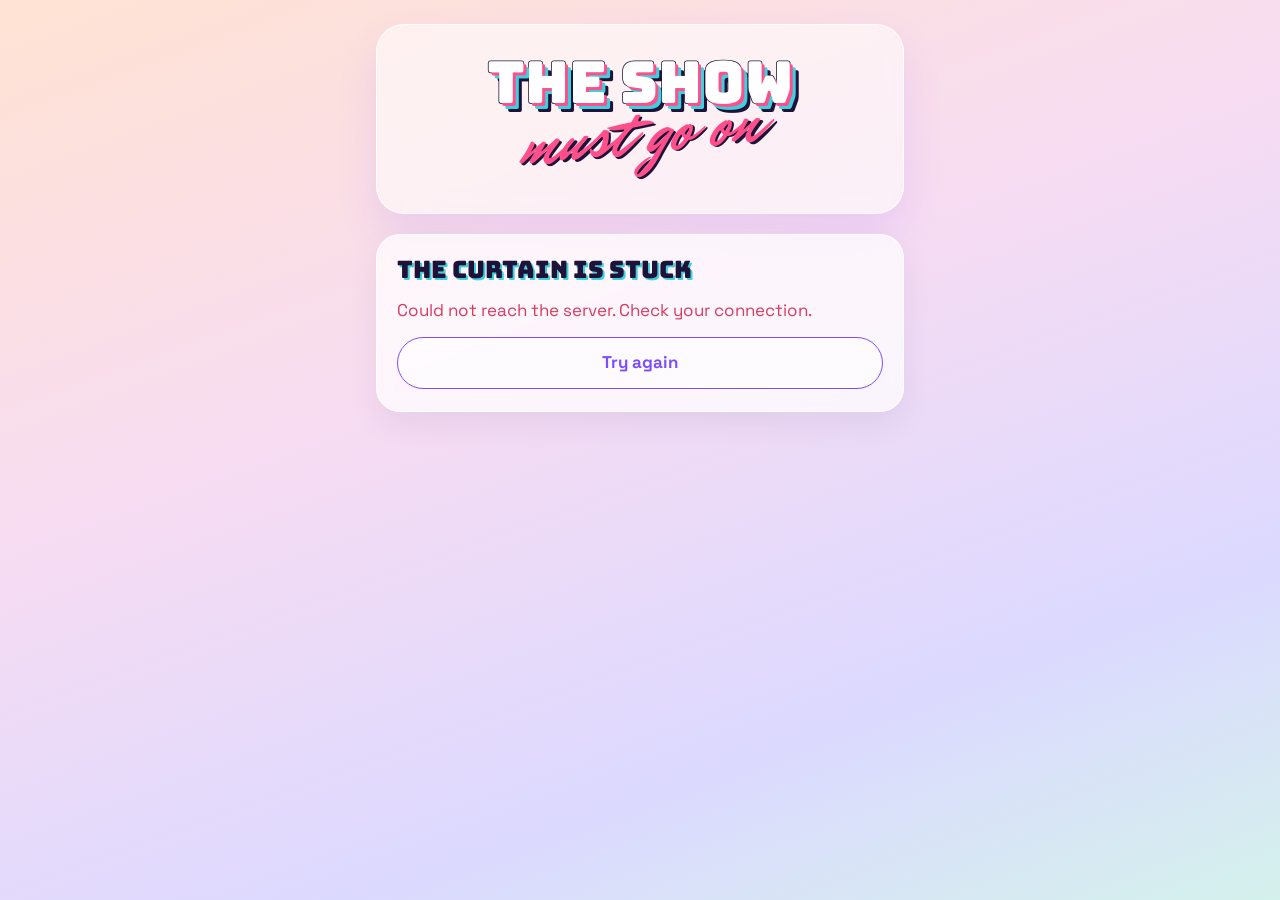
<file: index.html>
<!doctype html>
<html lang="en">
<head>
  <meta charset="utf-8">
  <meta name="viewport" content="width=device-width, initial-scale=1, viewport-fit=cover">
  <meta name="robots" content="noindex">
  <title>The Show Must Go On</title>
  <link rel="preconnect" href="https://fonts.googleapis.com">
  <link rel="preconnect" href="https://fonts.gstatic.com" crossorigin>
  <link rel="stylesheet" href="https://fonts.googleapis.com/css2?family=Bungee&family=Mr+Dafoe&family=Space+Grotesk:wght@400;600;700&display=swap">
  <link rel="stylesheet" href="style.css?v=5">
</head>
<body>
  <div class="wrap">
    <header class="marquee" id="marquee">
      <h1 id="title" class="logo">The Show<span class="script">must go on</span></h1>
      <div class="when" id="when"></div>
      <div class="where" id="where"></div>
    </header>
    <main id="app"><section class="card"><p class="muted">Raising the curtain…</p></section></main>
  </div>
  <div class="toast" id="toast" hidden></div>
  <script src="config.js?v=5"></script>
  <script src="api.js?v=5"></script>
  <script src="app.js?v=5"></script>
</body>
</html>
</file>
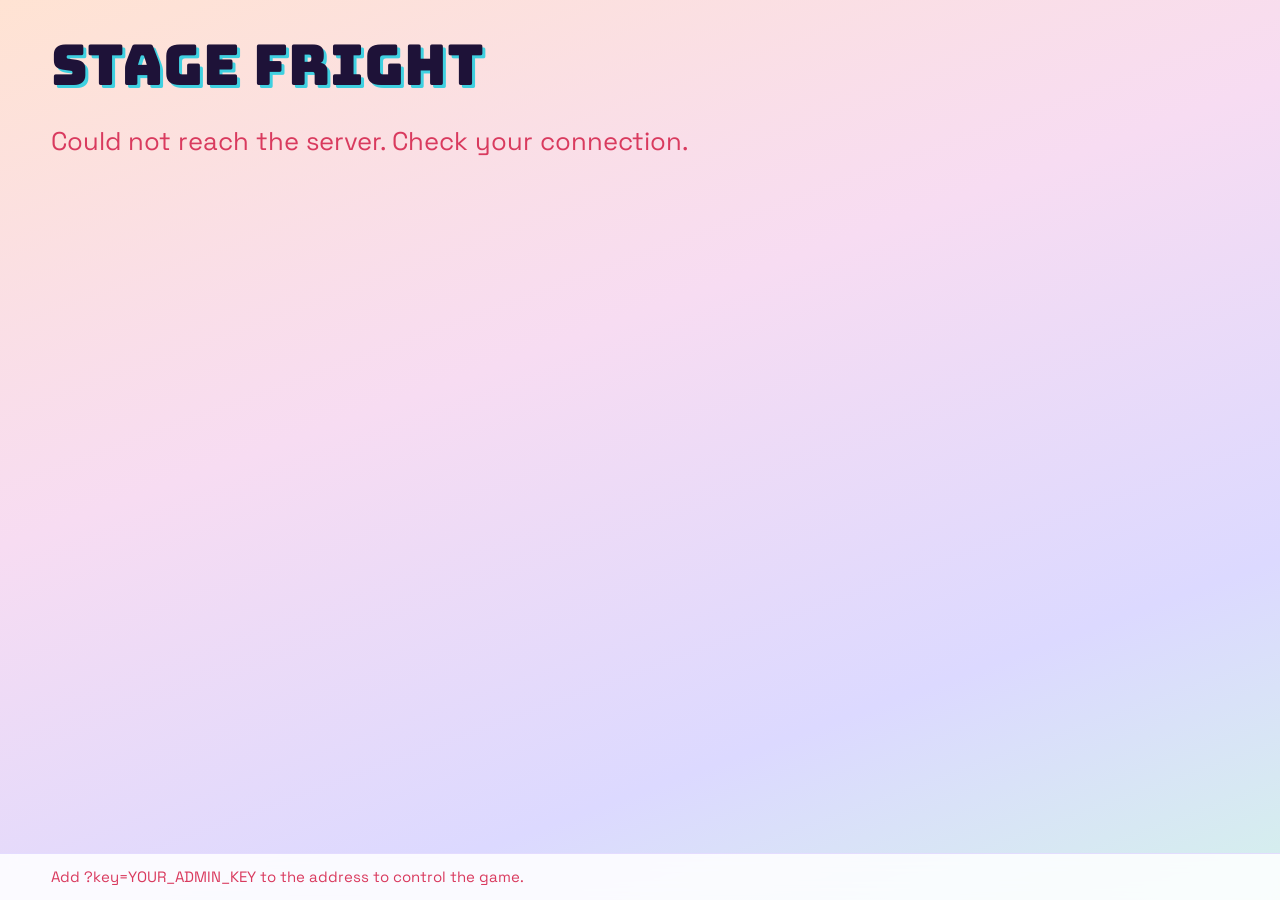
<file: tv.html>
<!doctype html>
<html lang="en">
<head>
  <meta charset="utf-8">
  <meta name="viewport" content="width=device-width, initial-scale=1">
  <meta name="robots" content="noindex">
  <title>The Show Must Go On · Stage</title>
  <link rel="preconnect" href="https://fonts.googleapis.com">
  <link rel="preconnect" href="https://fonts.gstatic.com" crossorigin>
  <link rel="stylesheet" href="https://fonts.googleapis.com/css2?family=Bungee&family=Mr+Dafoe&family=Space+Grotesk:wght@400;600;700&display=swap">
  <link rel="stylesheet" href="style.css?v=5">
  <style>
    body { overflow-x: hidden; }
    .stage {
      min-height: 100vh;
      padding: 4vh 4vw 120px;
      display: grid;
      align-content: start;
      gap: 3vh;
    }
    .stage h2 {
      font-family: var(--font-display);
      font-weight: 400;
      text-transform: uppercase;
      color: var(--ink);
      margin: 0;
      line-height: 1.05;
      text-wrap: balance;
      font-size: clamp(30px, 4.4vw, 70px);
      text-shadow: 3px 3px 0 var(--cyan);
    }
    .stage .logo { font-size: clamp(56px, 8.5vw, 140px); margin-bottom: 0.45em; }
    .stage .logo.small-logo { font-size: clamp(40px, 5.6vw, 92px); }
    .stage .eyebrow { font-size: clamp(14px, 1.3vw, 22px); }
    .lead { font-size: clamp(18px, 2vw, 32px); margin: 0; }
    .panel {
      background: var(--card);
      border: 1px solid rgba(255, 255, 255, 0.95);
      border-radius: 28px;
      box-shadow: 0 20px 40px rgba(124, 77, 255, 0.12);
      backdrop-filter: blur(8px);
      padding: 2.4vw;
    }
    .lobby { display: grid; grid-template-columns: 1fr auto; gap: 4vw; align-items: center; }
    .qr { background: #fff; padding: 18px; border-radius: 22px; width: clamp(200px, 26vw, 420px); box-shadow: 8px 8px 0 var(--pink), 16px 16px 0 var(--cyan); }
    .qr svg { display: block; width: 100%; height: auto; }
    .url { font-size: clamp(14px, 1.4vw, 22px); color: var(--muted); word-break: break-all; margin-top: 18px; }
    .opts { display: grid; grid-template-columns: repeat(3, minmax(0, 1fr)); gap: 2vw; }
    .opt {
      border: 2px solid rgba(124, 77, 255, 0.15);
      border-radius: 24px;
      padding: 2.4vw;
      background: rgba(255, 255, 255, 0.85);
      display: grid; gap: 1.2vw; align-content: start;
      font-size: clamp(18px, 1.9vw, 34px);
      transition: opacity 0.5s, border-color 0.5s, transform 0.5s;
    }
    .opt .letter { font-family: var(--font-display); color: var(--pink); text-shadow: 3px 3px 0 var(--cyan); font-size: 1.8em; line-height: 1; }
    .opt .who { font-size: 0.62em; color: var(--muted); }
    .opt.correct { border: 3px solid var(--ok); background: #e3f8f1; transform: scale(1.03); box-shadow: 6px 6px 0 var(--ok); }
    .opt.dim { opacity: 0.4; }
    .chips { display: flex; flex-wrap: wrap; gap: 10px; }
    .chip { border: 1.5px solid var(--line); background: rgba(255, 255, 255, 0.5); border-radius: 999px; padding: 6px 14px; font-size: clamp(14px, 1.2vw, 20px); color: var(--muted); }
    .chip.on { border-color: var(--violet); background: #fff; color: var(--ink); font-weight: 700; }
    .verdict { font-size: clamp(22px, 2.6vw, 44px); font-weight: 700; margin: 0; }
    .split { display: grid; grid-template-columns: minmax(0, 1fr) minmax(260px, 28vw); gap: 3vw; align-items: start; }
    .board { font-size: clamp(16px, 1.6vw, 28px); }
    .podium { display: grid; grid-template-columns: repeat(3, minmax(0, 1fr)); gap: 2vw; align-items: end; text-align: center; }
    .podium .step {
      border-radius: 24px 24px 0 0; padding: 2vw 1vw;
      background: rgba(255, 255, 255, 0.8);
      border: 2px solid var(--ink);
      box-shadow: 6px 6px 0 var(--cyan);
    }
    .podium .p1 { min-height: 34vh; box-shadow: 6px 6px 0 var(--pink), 12px 12px 0 var(--cyan); }
    .podium .p2 { min-height: 25vh; } .podium .p3 { min-height: 18vh; }
    .podium .step .nm { font-family: var(--font-display); font-size: clamp(22px, 3vw, 54px); color: var(--ink); text-transform: uppercase; }
    .podium .step .pt { font-size: clamp(16px, 1.8vw, 30px); color: var(--violet); font-weight: 700; }
    .rest { display: grid; grid-template-columns: repeat(auto-fill, minmax(260px, 1fr)); gap: 6px 3vw; font-size: clamp(16px, 1.5vw, 26px); }
    .rest div { display: flex; justify-content: space-between; border-bottom: 1px solid var(--line); padding: 4px 0; }
    .rest strong { color: var(--violet); }
    .controls {
      position: fixed; left: 0; right: 0; bottom: 0;
      display: flex; flex-wrap: wrap; gap: 10px; align-items: center;
      padding: 12px 4vw;
      background: rgba(255, 255, 255, 0.85);
      backdrop-filter: blur(8px);
      border-top: 1px solid var(--line);
      font-size: 15px;
      z-index: 5;
    }
    .controls .btn { padding: 8px 16px; }
    .controls .spacer { flex: 1; }
    .controls.hidden-bar { opacity: 0; }
    .controls.hidden-bar:hover { opacity: 1; }
    @media (max-width: 800px) {
      .lobby, .split { grid-template-columns: 1fr; }
      .opts { grid-template-columns: 1fr; }
    }
  </style>
</head>
<body>
  <main class="stage" id="stage"><p class="lead muted">Setting the stage…</p></main>
  <nav class="controls" id="controls" aria-label="Host controls"></nav>
  <div class="toast" id="toast" hidden></div>
  <script src="config.js?v=5"></script>
  <script src="api.js?v=5"></script>
  <script src="qrcode.js?v=5"></script>
  <script src="tv.js?v=5"></script>
</body>
</html>
</file>
<file: style.css>
/* Neon Chrome: an 80s sunrise. Pastel gradient sky, glassy cards,
   blocky caps with stacked pink/cyan shadows and a brush-script accent. */
:root {
  --ink: #1e1238;
  --muted: #675a83;
  --pink: #ff4f8b;
  --cyan: #3fd0e0;
  --violet: #7c4dff;
  --card: rgba(255, 255, 255, 0.72);
  --card-solid: #ffffff;
  --line: rgba(124, 77, 255, 0.18);
  --ok: #14a37f;
  --bad: #d93a5e;
  --sky: linear-gradient(160deg, #ffe3d3 0%, #f7dcf2 40%, #dcd9ff 75%, #d4f1ec 100%);
  --font-display: 'Bungee', 'Arial Black', sans-serif;
  --font-script: 'Mr Dafoe', 'Brush Script MT', cursive;
  --font-body: 'Space Grotesk', system-ui, -apple-system, 'Segoe UI', sans-serif;
  color-scheme: light;
}

* { box-sizing: border-box; }
html, body { margin: 0; }

body {
  min-height: 100vh;
  background: var(--sky) fixed, #f7dcf2;
  color: var(--ink);
  font-family: var(--font-body);
  font-size: 17px;
  line-height: 1.5;
}

button { font: inherit; color: inherit; cursor: pointer; }
button:focus-visible, a:focus-visible { outline: 3px solid var(--violet); outline-offset: 2px; }

.wrap {
  max-width: 560px;
  margin: 0 auto;
  padding-block: 24px 64px;
  padding-left: max(16px, env(safe-area-inset-left, 0px));
  padding-right: max(16px, env(safe-area-inset-right, 0px));
  display: grid;
  gap: 20px;
}

/* ---------- logo */
.logo {
  font-family: var(--font-display);
  font-weight: 400;
  text-transform: uppercase;
  color: #fff;
  -webkit-text-stroke: 1.5px var(--ink);
  paint-order: stroke fill;
  text-shadow: 3px 3px 0 var(--pink), 6px 6px 0 var(--cyan), 9px 9px 0 var(--ink);
  line-height: 0.95;
  margin: 0;
  text-wrap: balance;
}
.logo .script {
  display: block;
  font-family: var(--font-script);
  text-transform: none;
  font-size: 1.15em;
  color: var(--pink);
  -webkit-text-stroke: 0;
  text-shadow: 2px 2px 0 var(--ink);
  margin-top: -0.12em;
  transform: rotate(-6deg);
}

.marquee {
  text-align: center;
  padding: 30px 18px 22px;
  border-radius: 28px;
  background: rgba(255, 255, 255, 0.55);
  border: 1px solid rgba(255, 255, 255, 0.9);
  box-shadow: 0 20px 40px rgba(124, 77, 255, 0.12);
  backdrop-filter: blur(10px);
  display: grid;
  gap: 6px;
}
.marquee .logo { font-size: clamp(40px, 12vw, 58px); margin-bottom: 14px; }
.marquee .when { font-weight: 700; text-transform: uppercase; letter-spacing: 0.1em; font-size: 14px; }
.marquee .where { color: var(--muted); font-size: 15px; }

#app { display: grid; gap: 20px; min-width: 0; }

/* ---------- cards */
.card {
  background: var(--card);
  border: 1px solid rgba(255, 255, 255, 0.95);
  border-radius: 24px;
  box-shadow: 0 12px 30px rgba(60, 40, 120, 0.08);
  backdrop-filter: blur(8px);
  padding: 22px 20px;
  display: grid;
  gap: 14px;
}
.card h2 {
  font-family: var(--font-display);
  font-weight: 400;
  text-transform: uppercase;
  font-size: 24px;
  line-height: 1.1;
  margin: 0;
  color: var(--ink);
  text-shadow: 2px 2px 0 var(--cyan);
  text-wrap: balance;
}
.card p { margin: 0; }
.eyebrow {
  text-transform: uppercase;
  letter-spacing: 0.14em;
  font-size: 12px;
  font-weight: 700;
  color: var(--pink);
  margin: 0;
}
.muted { color: var(--muted); }
.small { font-size: 14px; }

/* ---------- buttons */
.btn {
  border: 1.5px solid var(--violet);
  color: var(--violet);
  background: rgba(255, 255, 255, 0.6);
  border-radius: 999px;
  padding: 12px 20px;
  font-weight: 700;
  text-align: center;
  transition: background 0.15s, transform 0.15s;
}
.btn:hover { background: #fff; }
.btn.primary {
  border: 0;
  color: #fff;
  background: linear-gradient(135deg, var(--pink), var(--violet));
  font-family: var(--font-display);
  font-weight: 400;
  letter-spacing: 0.03em;
  box-shadow: 3px 3px 0 var(--cyan);
}
.btn.primary:hover { transform: translate(-1px, -1px); box-shadow: 4px 4px 0 var(--cyan); }
.btn:disabled { opacity: 0.55; cursor: default; }
.linkish {
  background: none; border: 0; padding: 0;
  color: var(--muted); text-decoration: underline; font-size: 14px;
  justify-self: start;
}

.names {
  display: grid;
  grid-template-columns: repeat(auto-fill, minmax(140px, 1fr));
  gap: 10px;
}
.names .btn { border-radius: 16px; color: var(--ink); }
.names .btn.answered {
  display: grid; gap: 0;
  padding-block: 8px;
  color: var(--muted);
  border: 1.5px dashed rgba(124, 77, 255, 0.3);
  background: rgba(255, 255, 255, 0.35);
  font-weight: 600;
}
.names .btn.answered .tag {
  font-size: 12px;
  font-weight: 700;
  letter-spacing: 0.06em;
  text-transform: uppercase;
  color: var(--ok);
}
.names .btn.answered .tag.no { color: var(--muted); }

.choices { display: grid; gap: 10px; }
.choice, .vote-option {
  text-align: left;
  border: 1.5px solid rgba(124, 77, 255, 0.15);
  border-radius: 18px;
  background: rgba(255, 255, 255, 0.85);
  padding: 14px 16px;
}
.choice { display: grid; gap: 2px; }
.choice strong { font-size: 16px; }
.choice span { color: var(--muted); font-size: 14px; }
.choice.selected, .vote-option.selected { border-color: var(--violet); background: #f1ebff; }

/* ---------- missions */
.missions { position: relative; }
.missions .content { display: grid; gap: 14px; transition: filter 0.3s; }
.missions.hidden .content { filter: blur(9px); user-select: none; pointer-events: none; }
.missions .cover {
  position: absolute; inset: 0;
  display: grid; place-items: center;
  background: rgba(255, 255, 255, 0.25);
  border-radius: 24px;
}
.real {
  background: linear-gradient(135deg, #f1ebff, #ffe9ef);
  border: 2px solid var(--ink);
  box-shadow: 4px 4px 0 var(--pink);
  border-radius: 18px;
  padding: 14px 16px;
  font-size: 19px;
  font-weight: 700;
}
.decoy {
  border: 1.5px dashed rgba(124, 77, 255, 0.35);
  border-radius: 14px;
  padding: 10px 14px;
  background: rgba(255, 255, 255, 0.5);
}

ol.rules { margin: 0; padding-left: 20px; display: grid; gap: 8px; }
.points { display: grid; gap: 6px; border-top: 1px solid var(--line); padding-top: 12px; font-size: 15px; }

.vote-option { display: grid; grid-template-columns: auto 1fr; gap: 12px; align-items: start; }
.vote-option .letter {
  font-family: var(--font-display);
  color: var(--pink);
  text-shadow: 2px 2px 0 var(--cyan);
  font-size: 22px;
  line-height: 1.1;
}
.vote-option.correct { border: 2px solid var(--ok); background: #e3f8f1; }
.vote-option.dim { opacity: 0.45; }

.toast {
  position: fixed; left: 50%; bottom: calc(18px + env(safe-area-inset-bottom, 0px));
  transform: translateX(-50%);
  background: var(--ink); color: #fff;
  padding: 10px 18px; border-radius: 999px;
  font-weight: 700; font-size: 15px;
  max-width: calc(100% - 32px);
  text-align: center;
  z-index: 20;
}
.error { color: var(--bad); }

table.board { width: 100%; border-collapse: collapse; font-variant-numeric: tabular-nums; }
table.board td { padding: 6px 4px; border-bottom: 1px solid var(--line); }
table.board td:last-child { text-align: right; font-weight: 700; color: var(--violet); }
table.board tr.me td { color: var(--pink); font-weight: 700; }

@media (prefers-reduced-motion: reduce) {
  * { transition: none !important; animation: none !important; }
}
</file>
